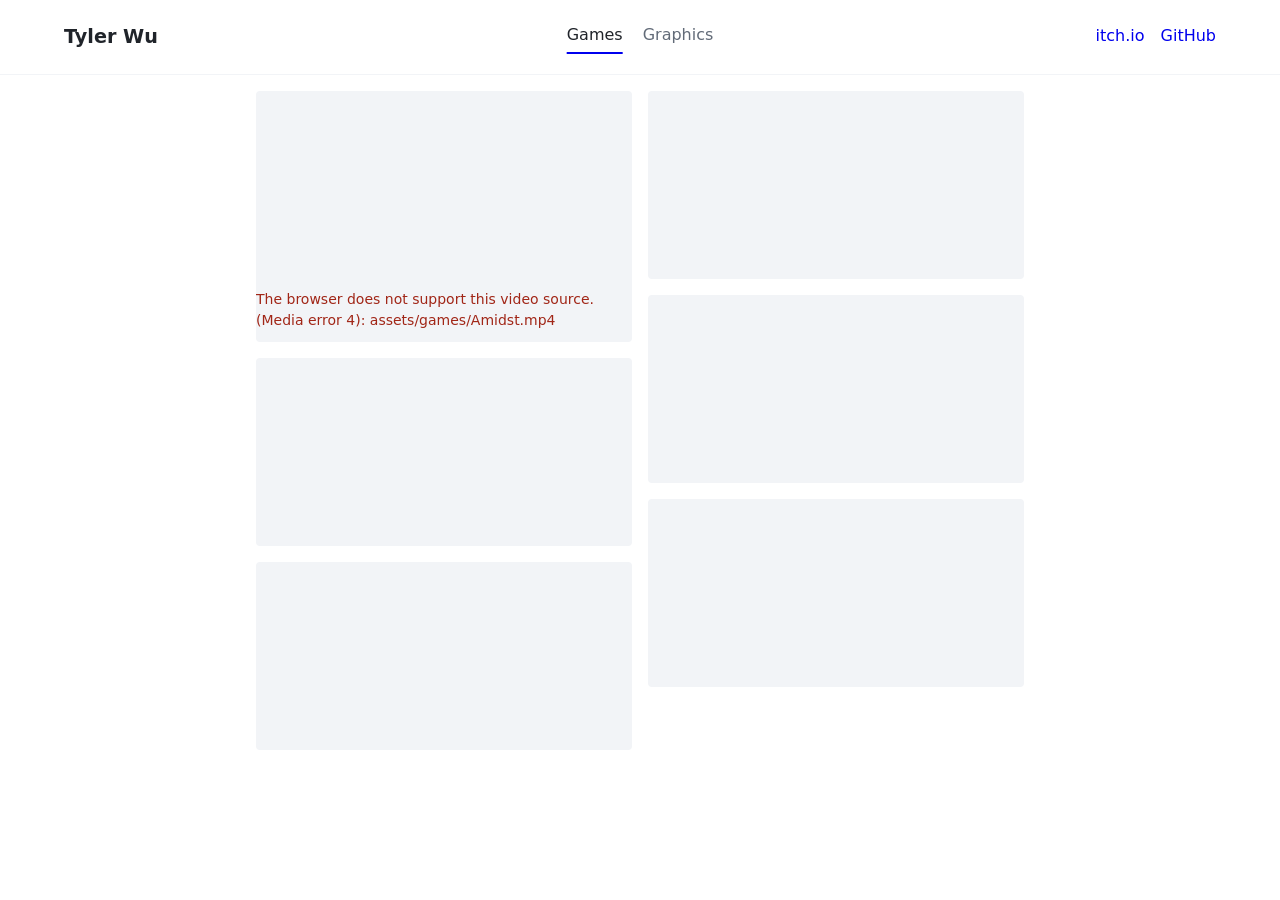
<file: index.html>
<!doctype html>
<html lang="en">
<head>
  <meta charset="utf-8">
  <meta name="viewport" content="width=device-width,initial-scale=1">
  <meta http-equiv="refresh" content="0; url=games.html">
  <title>Games - Your Name</title>
</head>
<body>
  <p><a href="games.html">Continue to Games</a></p>
</body>
</html>
</file>
